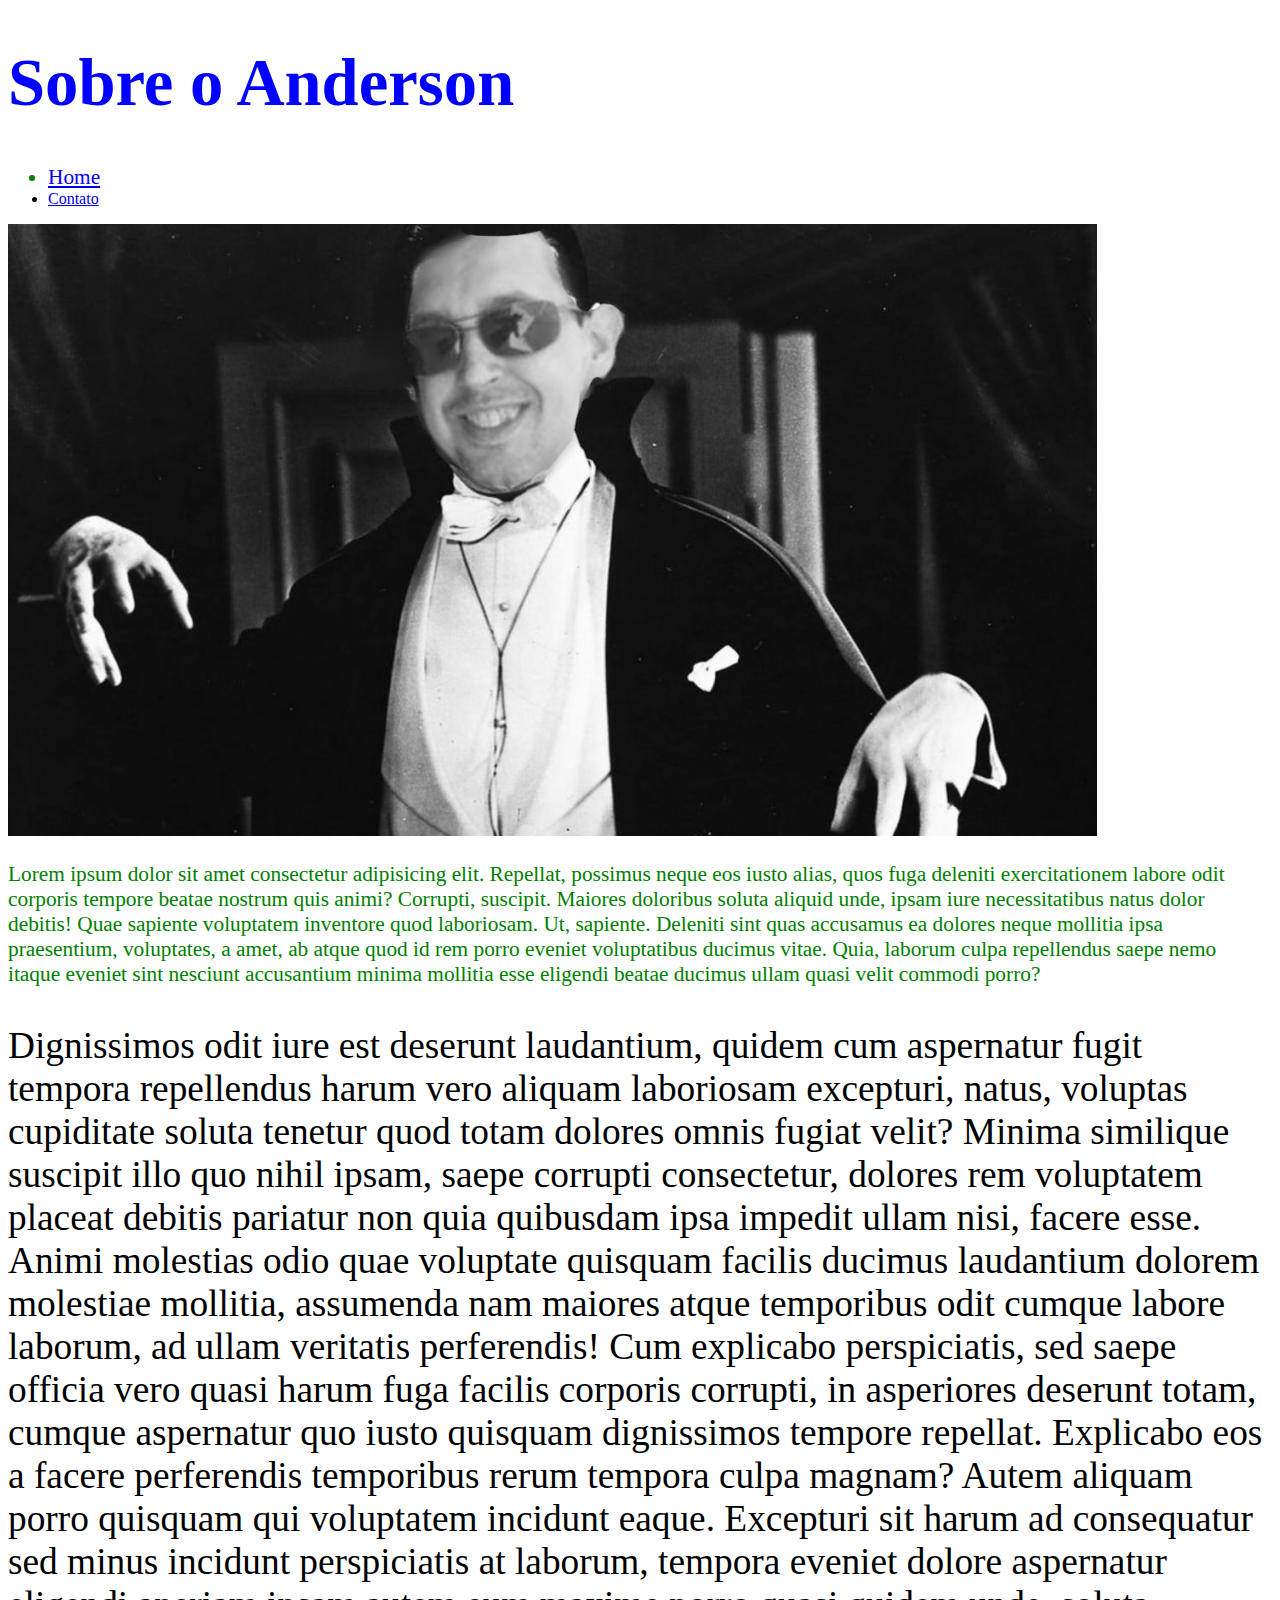
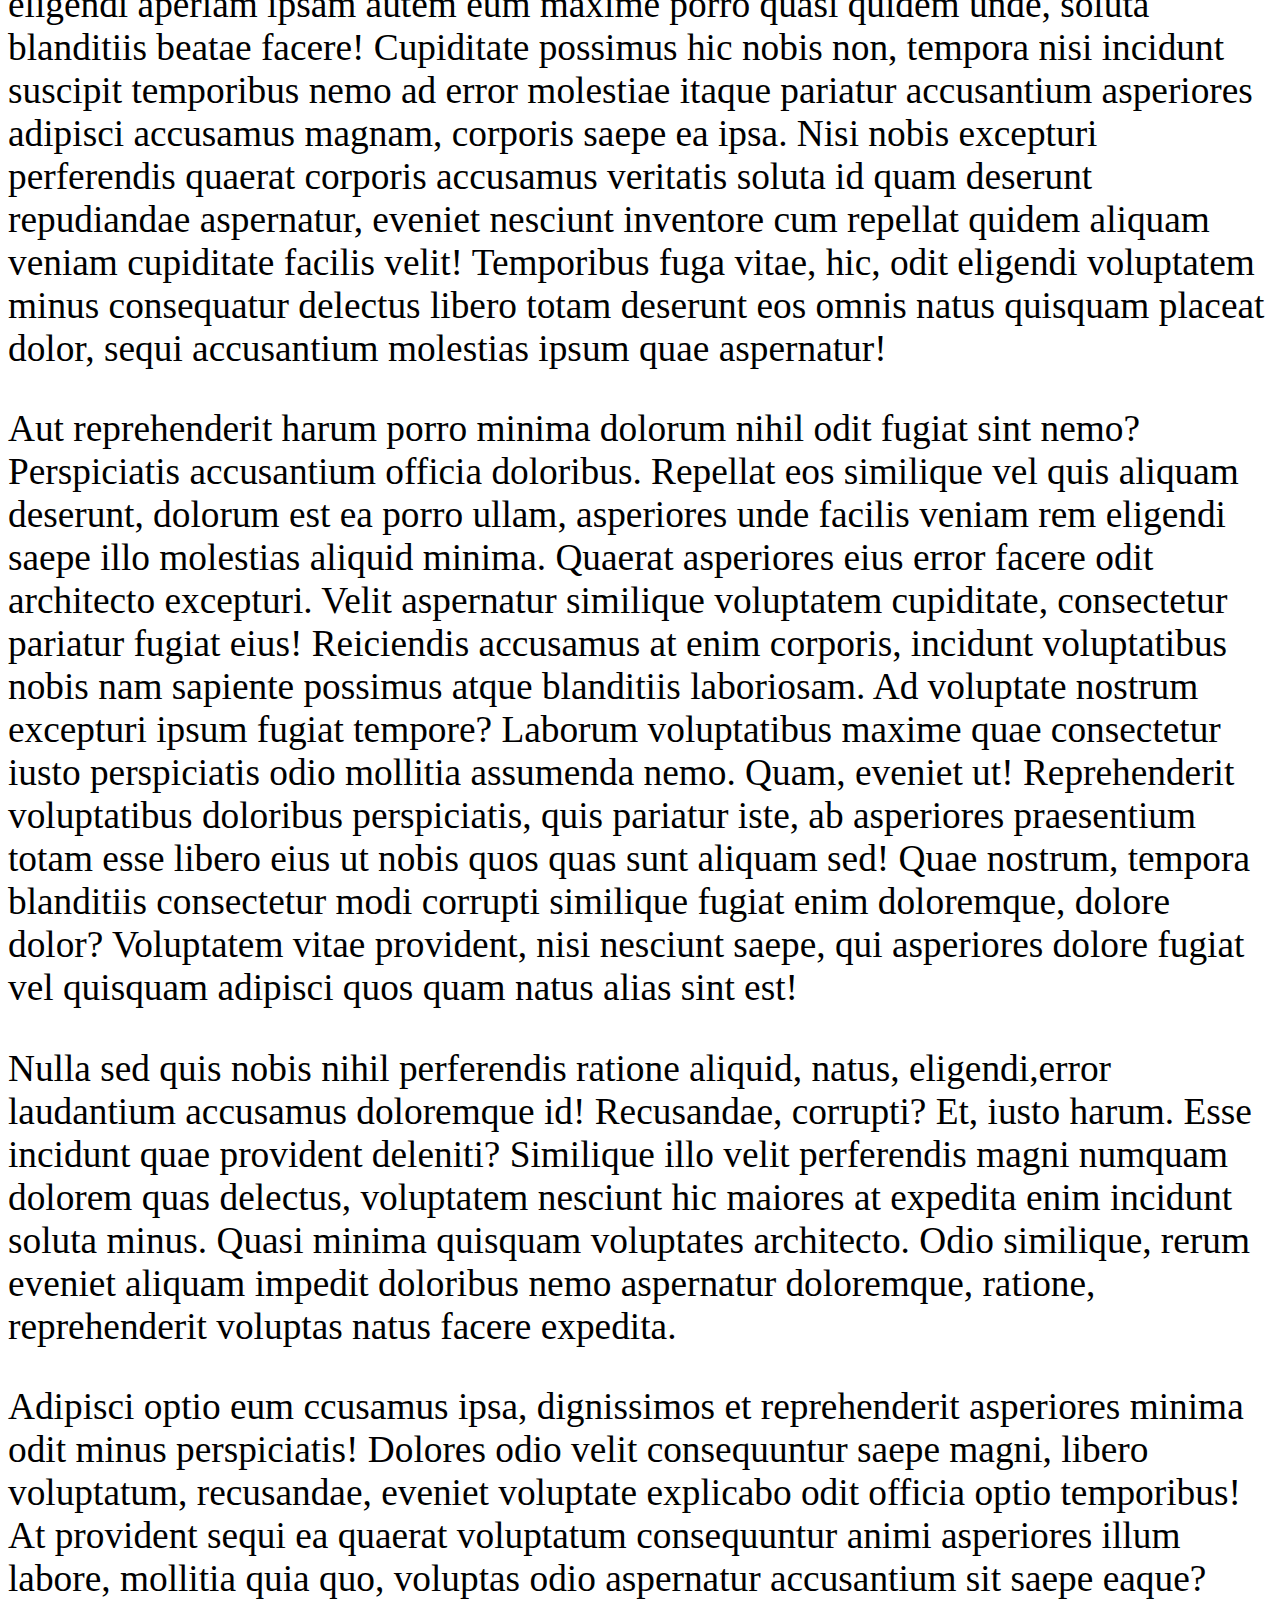
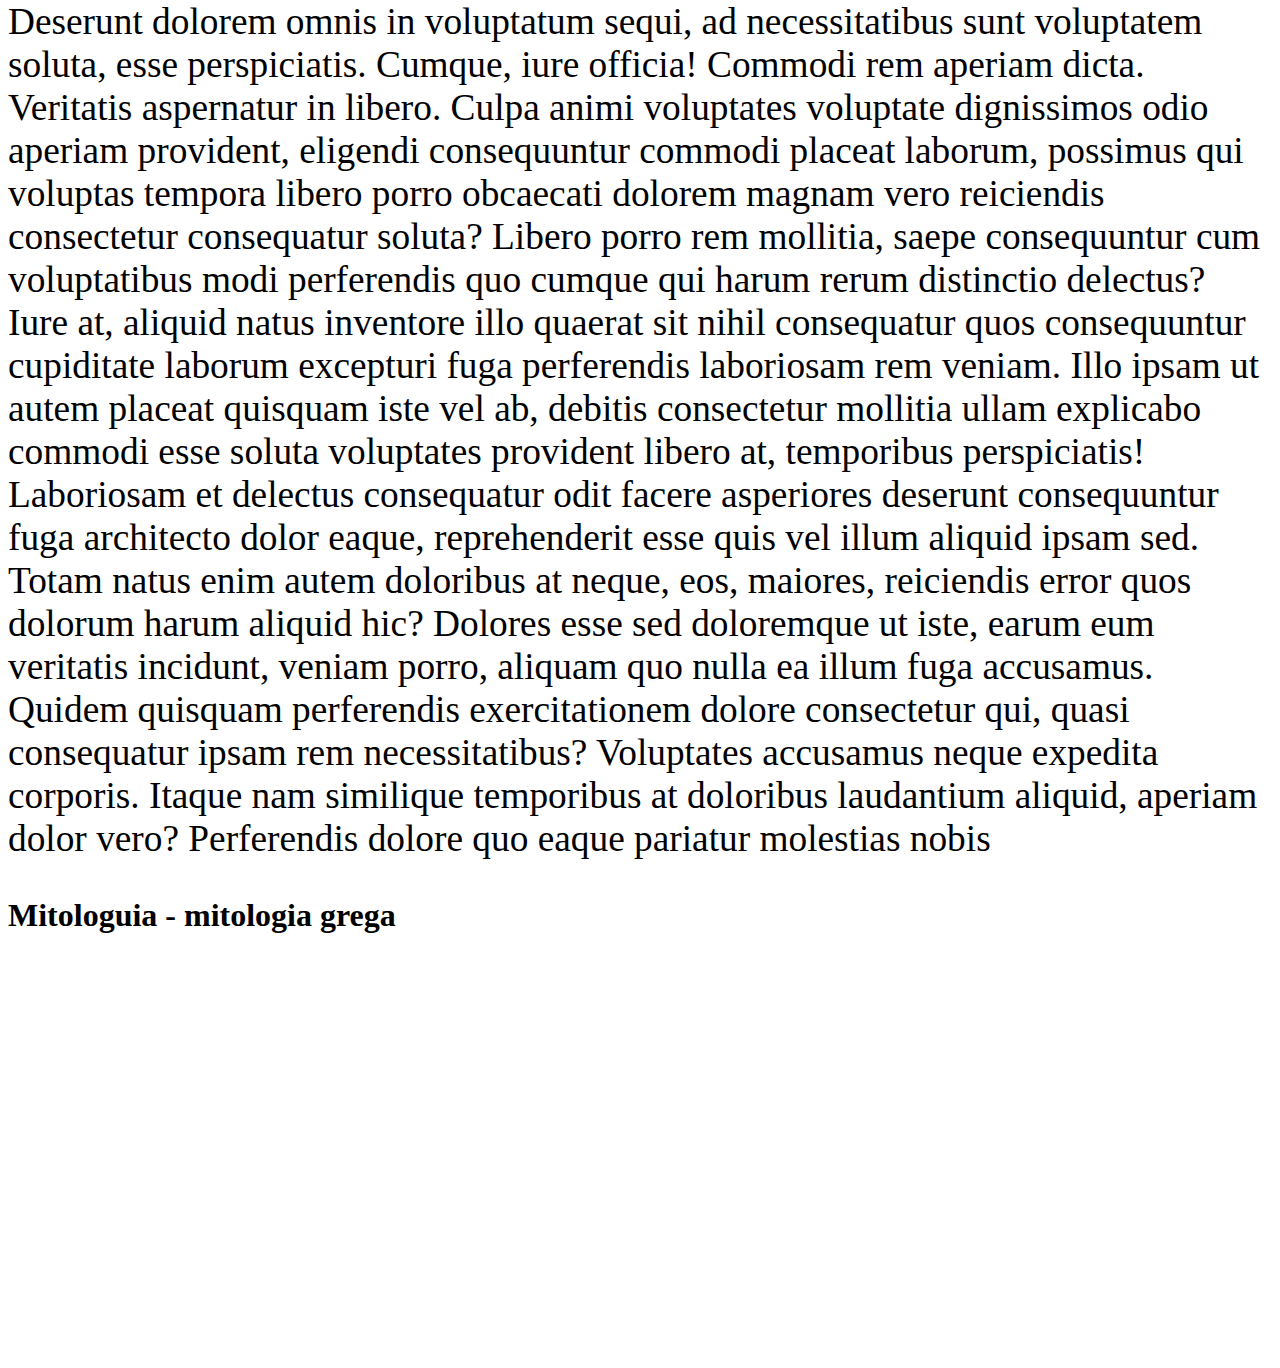
<file: index.html>
<!DOCTYPE html><!--informa para o navegador a versão do html-->
<html lang="pt-br"> <!--tag que indiqua a linguagem em que a pagina html sera escrita-->
<head>
    <meta charset="UTF-8"><!--viabiliza a utilização de caracteres do codigo ASCII-->
    <meta name="viewport" content="width=device-width, initial-scale=1.0"><!--viabiliza a responsividada-->
    <title>Meu Perfil</title>
    
    <style>
        p{
            font-size:28pt
        }
        #cor{
            font-size: 16pt;
            color: green;
        }

    </style>
    


</head>
<body>
    
    <h1 style="font-size: 50pt; color: blue;"> Sobre o Anderson </h1>

    <ul >
        <li id="cor">
           <a href="index.html">Home</a>
        </li>
        <li>
            <a href="Contato.html">Contato</a>
        </li>
    </ul>

    <img src="assets/anderson_dracula.jpg" alt="Minha foto">

    <p id="cor">
        Lorem ipsum dolor sit amet consectetur adipisicing elit. Repellat, possimus neque eos iusto alias, quos fuga 
        deleniti exercitationem labore odit corporis tempore beatae nostrum quis animi? Corrupti, suscipit. Maiores doloribus 
        soluta aliquid unde, ipsam iure necessitatibus natus dolor debitis! Quae sapiente voluptatem inventore quod laboriosam. 
        Ut, sapiente. Deleniti sint quas accusamus ea dolores neque mollitia ipsa praesentium, voluptates, a amet, ab atque 
        quod id rem porro eveniet voluptatibus ducimus vitae. Quia, laborum culpa repellendus saepe nemo itaque eveniet sint 
        nesciunt accusantium minima mollitia esse eligendi beatae ducimus ullam quasi velit commodi porro? 
    </p>
    <p>
        Dignissimos odit iure est deserunt laudantium, quidem cum aspernatur fugit tempora repellendus harum vero aliquam laboriosam excepturi, 
        natus, voluptas cupiditate soluta tenetur quod totam dolores omnis fugiat velit? Minima similique suscipit illo quo 
        nihil ipsam, saepe corrupti consectetur, dolores rem voluptatem placeat debitis pariatur non quia quibusdam ipsa 
        impedit ullam nisi, facere esse. Animi molestias odio quae voluptate quisquam facilis ducimus laudantium dolorem 
        molestiae mollitia, assumenda nam maiores atque temporibus odit cumque labore laborum, ad ullam veritatis perferendis! 
        Cum explicabo perspiciatis, sed saepe officia vero quasi harum fuga facilis corporis corrupti, in asperiores deserunt 
        totam, cumque aspernatur quo iusto quisquam dignissimos tempore repellat. Explicabo eos a facere perferendis temporibus 
        rerum tempora culpa magnam? Autem aliquam porro quisquam qui voluptatem incidunt eaque. Excepturi sit harum ad 
        consequatur sed minus incidunt perspiciatis at laborum, tempora eveniet dolore aspernatur eligendi aperiam ipsam 
        autem eum maxime porro quasi quidem unde, soluta blanditiis beatae facere! Cupiditate possimus hic nobis non, tempora 
        nisi incidunt suscipit temporibus nemo ad error molestiae itaque pariatur accusantium asperiores adipisci accusamus 
        magnam, corporis saepe ea ipsa. Nisi nobis excepturi perferendis quaerat corporis accusamus veritatis soluta id quam 
        deserunt repudiandae aspernatur, eveniet nesciunt inventore cum repellat quidem aliquam veniam cupiditate facilis 
        velit! Temporibus fuga vitae, hic, odit eligendi voluptatem minus consequatur delectus libero totam deserunt eos omnis
        natus quisquam placeat dolor, sequi accusantium molestias ipsum quae aspernatur! 
    </p>
    <p>
        Aut reprehenderit harum porro minima dolorum nihil odit fugiat sint nemo? Perspiciatis accusantium officia doloribus. Repellat eos similique vel quis 
        aliquam deserunt, dolorum est ea porro ullam, asperiores unde facilis veniam rem eligendi saepe illo molestias 
        aliquid minima. Quaerat asperiores eius error facere odit architecto excepturi. Velit aspernatur similique voluptatem 
        cupiditate, consectetur pariatur fugiat eius! Reiciendis accusamus at enim corporis, incidunt voluptatibus nobis nam 
        sapiente possimus atque blanditiis laboriosam. Ad voluptate nostrum excepturi ipsum fugiat tempore? Laborum 
        voluptatibus maxime quae consectetur iusto perspiciatis odio mollitia assumenda nemo. Quam, eveniet ut! Reprehenderit 
        voluptatibus doloribus perspiciatis, quis pariatur iste, ab asperiores praesentium totam esse libero eius ut nobis 
        quos quas sunt aliquam sed! Quae nostrum, tempora blanditiis consectetur modi corrupti similique fugiat enim 
        doloremque, dolore dolor? Voluptatem vitae provident, nisi nesciunt saepe, qui asperiores dolore fugiat vel quisquam 
        adipisci quos quam natus alias sint est! 
    </p>
    <p>    
    Nulla sed quis nobis nihil perferendis ratione aliquid, natus, eligendi,error laudantium accusamus doloremque id! 
    Recusandae, corrupti? Et, iusto harum. Esse incidunt quae provident deleniti? Similique illo velit perferendis magni 
    numquam dolorem quas delectus, voluptatem nesciunt hic maiores at expedita enim incidunt soluta minus. 
    Quasi minima quisquam voluptates architecto. Odio similique, rerum eveniet aliquam impedit doloribus nemo aspernatur 
    doloremque, ratione, reprehenderit voluptas natus facere expedita. 
    </p>
    <p>
        Adipisci optio eum ccusamus ipsa, dignissimos et reprehenderit asperiores minima odit minus perspiciatis! Dolores odio velit 
        consequuntur saepe magni, libero voluptatum, recusandae, eveniet voluptate explicabo odit officia optio temporibus! 
        At provident sequi ea quaerat voluptatum consequuntur animi asperiores illum labore, mollitia quia quo, voluptas odio 
        aspernatur accusantium sit saepe eaque? Deserunt dolorem omnis in voluptatum sequi, ad necessitatibus sunt voluptatem 
        soluta, esse perspiciatis. Cumque, iure officia! Commodi rem aperiam dicta. Veritatis aspernatur in libero. Culpa 
        animi voluptates voluptate dignissimos odio aperiam provident, eligendi consequuntur commodi placeat laborum, possimus 
        qui voluptas tempora libero porro obcaecati dolorem magnam vero reiciendis consectetur consequatur soluta? Libero 
        porro rem mollitia, saepe consequuntur cum voluptatibus modi perferendis quo cumque qui harum rerum distinctio 
        delectus? Iure at, aliquid natus inventore illo quaerat sit nihil consequatur quos consequuntur cupiditate laborum 
        excepturi fuga perferendis laboriosam rem veniam. Illo ipsam ut autem placeat quisquam iste vel ab, debitis
        consectetur mollitia ullam explicabo commodi esse soluta voluptates provident libero at, temporibus perspiciatis! 
        Laboriosam et delectus consequatur odit facere asperiores deserunt consequuntur fuga architecto dolor eaque, 
        reprehenderit esse quis vel illum aliquid ipsam sed. Totam natus enim autem doloribus at neque, eos, maiores, 
        reiciendis error quos dolorum harum aliquid hic? Dolores esse sed doloremque ut iste, earum eum veritatis incidunt, 
        veniam porro, aliquam quo nulla ea illum fuga accusamus. Quidem quisquam perferendis exercitationem dolore consectetur 
        qui, quasi consequatur ipsam rem necessitatibus? Voluptates accusamus neque expedita corporis. Itaque nam similique 
        temporibus at doloribus laudantium aliquid, aperiam dolor vero? Perferendis dolore quo eaque pariatur molestias nobis 
    </p>

    <h1>Mitologuia - mitologia grega</h1>
    <iframe width="500" 
            height="400"
            src="https://www.youtube.com/embed/jM6sT6iL9S4?si=qFmsAq-f1WHyxQat" 
            title="Mitologia Grega - mitologuia" 
            frameborder="0" 
            allow="accelerometer; autoplay; clipboard-write; encrypted-media; gyroscope; picture-in-picture; web-share" 
            referrerpolicy="strict-origin-when-cross-origin" 
            allowfullscreen>
    </iframe>

</body>
</html>
</file>
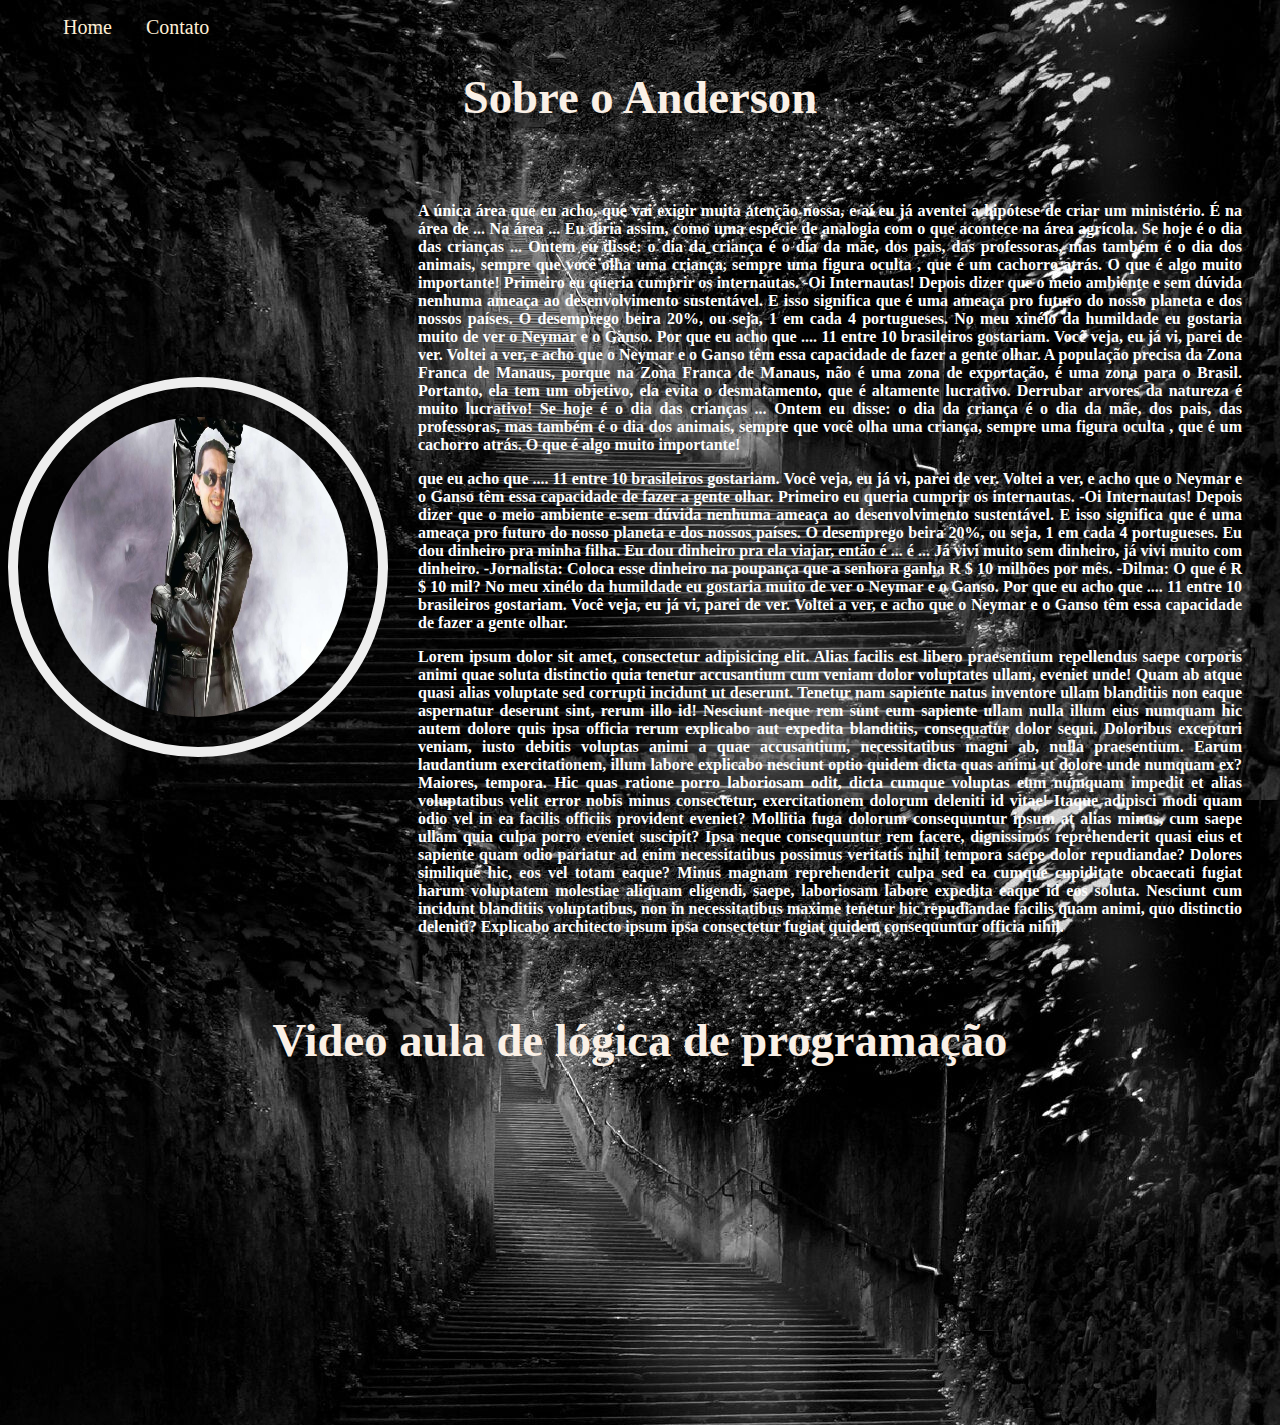
<file: fundamentos-Turma30-css/index.html>
<!DOCTYPE html>
<html lang="pt-br">

<head>
    <meta charset="UTF-8">
    <meta name="viewport" content="width=device-width, initial-scale=1.0">
    <title>Meu Perfil</title>

    <link rel="stylesheet" href="assets/CSS/style.css">

</head>

<body class="fundo">

    <ul id="menu">
        <li>
            <a href="index.html">Home</a>
        </li>
        <li>
            <a href="contato.html">Contato</a>
        </li>
    </ul>

    <h1 class="center titulo">Sobre o Anderson</h1>

    <div class="container">

        <div>
            <img class="br-50 wh-300 p-30 foto" src="assets/img/anderson_blade.jpg" alt="Minha foto">
        </div>

        <div class="p-30 justify texto">
            <p>
                A única área que eu acho, que vai exigir muita atenção nossa, e aí eu já aventei a hipótese de criar um
                ministério. É na área de ... Na área ... Eu diria assim, como uma espécie de analogia com o que acontece
                na área
                agrícola.

                Se hoje é o dia das crianças ... Ontem eu disse: o dia da criança é o dia da mãe, dos pais, das
                professoras, mas
                também é o dia dos animais, sempre que você olha uma criança, sempre uma figura oculta , que é um
                cachorro
                atrás. O que é algo muito importante!

                Primeiro eu queria cumprir os internautas. -Oi Internautas! Depois dizer que o meio ambiente e sem
                dúvida
                nenhuma ameaça ao desenvolvimento sustentável. E isso significa que é uma ameaça pro futuro do nosso
                planeta e
                dos nossos países. O desemprego beira 20%, ou seja, 1 em cada 4 portugueses.

                No meu xinélo da humildade eu gostaria muito de ver o Neymar e o Ganso. Por que eu acho que .... 11
                entre 10
                brasileiros gostariam. Você veja, eu já vi, parei de ver. Voltei a ver, e acho que o Neymar e o Ganso
                têm essa
                capacidade de fazer a gente olhar.

                A população precisa da Zona Franca de Manaus, porque na Zona Franca de Manaus, não é uma zona de
                exportação, é
                uma zona para o Brasil. Portanto, ela tem um objetivo, ela evita o desmatamento, que é altamente
                lucrativo.
                Derrubar arvores da natureza é muito lucrativo!

                Se hoje é o dia das crianças ... Ontem eu disse: o dia da criança é o dia da mãe, dos pais, das
                professoras, mas
                também é o dia dos animais, sempre que você olha uma criança, sempre uma figura oculta , que é um
                cachorro
                atrás. O que é algo muito importante!
            </p>

            <p>
                que eu acho que .... 11 entre 10 brasileiros gostariam. Você veja, eu já vi, parei de ver. Voltei a ver,
                e acho
                que o Neymar e o Ganso têm essa capacidade de fazer a gente olhar.

                Primeiro eu queria cumprir os internautas. -Oi Internautas! Depois dizer que o meio ambiente e sem
                dúvida
                nenhuma ameaça ao desenvolvimento sustentável. E isso significa que é uma ameaça pro futuro do nosso
                planeta e
                dos nossos países. O desemprego beira 20%, ou seja, 1 em cada 4 portugueses.

                Eu dou dinheiro pra minha filha. Eu dou dinheiro pra ela viajar, então é ... é ... Já vivi muito sem
                dinheiro,
                já vivi muito com dinheiro. -Jornalista: Coloca esse dinheiro na poupança que a senhora ganha R $ 10
                milhões por
                mês. -Dilma: O que é R $ 10 mil?

                No meu xinélo da humildade eu gostaria muito de ver o Neymar e o Ganso. Por que eu acho que .... 11
                entre 10
                brasileiros gostariam. Você veja, eu já vi, parei de ver. Voltei a ver, e acho que o Neymar e o Ganso
                têm essa
                capacidade de fazer a gente olhar.
            </p>

            <p>Lorem ipsum dolor sit amet, consectetur adipisicing elit. Alias facilis est libero praesentium
                repellendus saepe corporis animi quae soluta distinctio quia tenetur accusantium cum veniam dolor
                voluptates ullam, eveniet unde! Quam ab atque quasi alias voluptate sed corrupti incidunt ut deserunt.
                Tenetur nam sapiente natus inventore ullam blanditiis non eaque aspernatur deserunt sint, rerum illo id!
                Nesciunt neque rem sunt eum sapiente ullam nulla illum eius numquam hic autem dolore quis ipsa officia
                rerum explicabo aut expedita blanditiis, consequatur dolor sequi. Doloribus excepturi veniam, iusto
                debitis voluptas animi a quae accusantium, necessitatibus magni ab, nulla praesentium. Earum laudantium
                exercitationem, illum labore explicabo nesciunt optio quidem dicta quas animi ut dolore unde numquam ex?
                Maiores, tempora. Hic quas ratione porro laboriosam odit, dicta cumque voluptas eum numquam impedit et
                alias voluptatibus velit error nobis minus consectetur, exercitationem dolorum deleniti id vitae! Itaque
                adipisci modi quam odio vel in ea facilis officiis provident eveniet? Mollitia fuga dolorum consequuntur
                ipsum at alias minus, cum saepe ullam quia culpa porro eveniet suscipit? Ipsa neque consequuntur rem
                facere, dignissimos reprehenderit quasi eius et sapiente quam odio pariatur ad enim necessitatibus
                possimus veritatis nihil tempora saepe dolor repudiandae? Dolores similique hic, eos vel totam eaque?
                Minus magnam reprehenderit culpa sed ea cumque cupiditate obcaecati fugiat harum voluptatem molestiae
                aliquam eligendi, saepe, laboriosam labore expedita eaque id eos soluta. Nesciunt cum incidunt
                blanditiis voluptatibus, non in necessitatibus maxime tenetur hic repudiandae facilis quam animi, quo
                distinctio deleniti? Explicabo architecto ipsum ipsa consectetur fugiat quidem consequuntur officia
                nihil.</p>
        </div>

    </div>

    <h1 class="center titulo">Video aula de lógica de programação</h1>

    <iframe 
        width="560" 
        height="315" 
        src="https://www.youtube.com/embed/jsC48YH3aic" 
        title="YouTube video player" 
        frameborder="0" 
        allow="accelerometer; autoplay; clipboard-write; encrypted-media; gyroscope; picture-in-picture" allowfullscreen>
    </iframe>

</body>

</html>
</file>
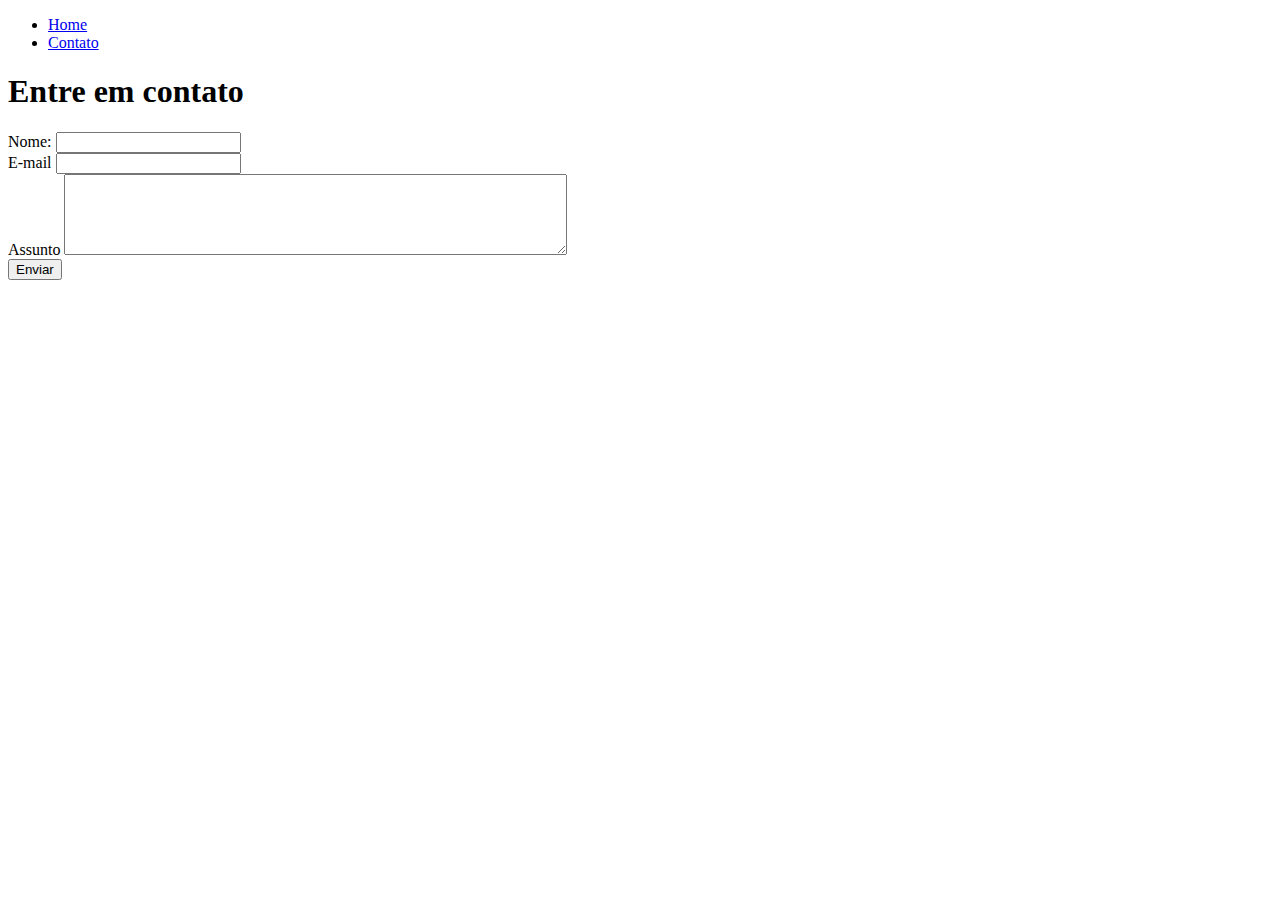
<file: Contato.html>
<!DOCTYPE html>
<html lang="pt-br">
<head>
    <meta charset="UTF-8">
    <meta name="viewport" content="width=device-width, initial-scale=1.0">
    <title>Contato</title>
</head>
<body>

    <ul>
        <li>
          <a href="index.html">Home</a>
        <li>
          <a href="contato.html">Contato</a>
        </li>
    </ul>

    <h1>Entre em contato</h1>

    <form>
        <label for="nome">Nome:</label>
        <input type="text" id="nome">
        <br>
        <label for="email">E-mail</label>
        <input type="text" id="email">
        <br>
        <label for="assunto">Assunto</label>
        <textarea name="assunto" id="assunto" cols="60" rows="5"></textarea>
        <br>
        <button type="button">Enviar</button>
    </form>

</body>
</html>
</file>
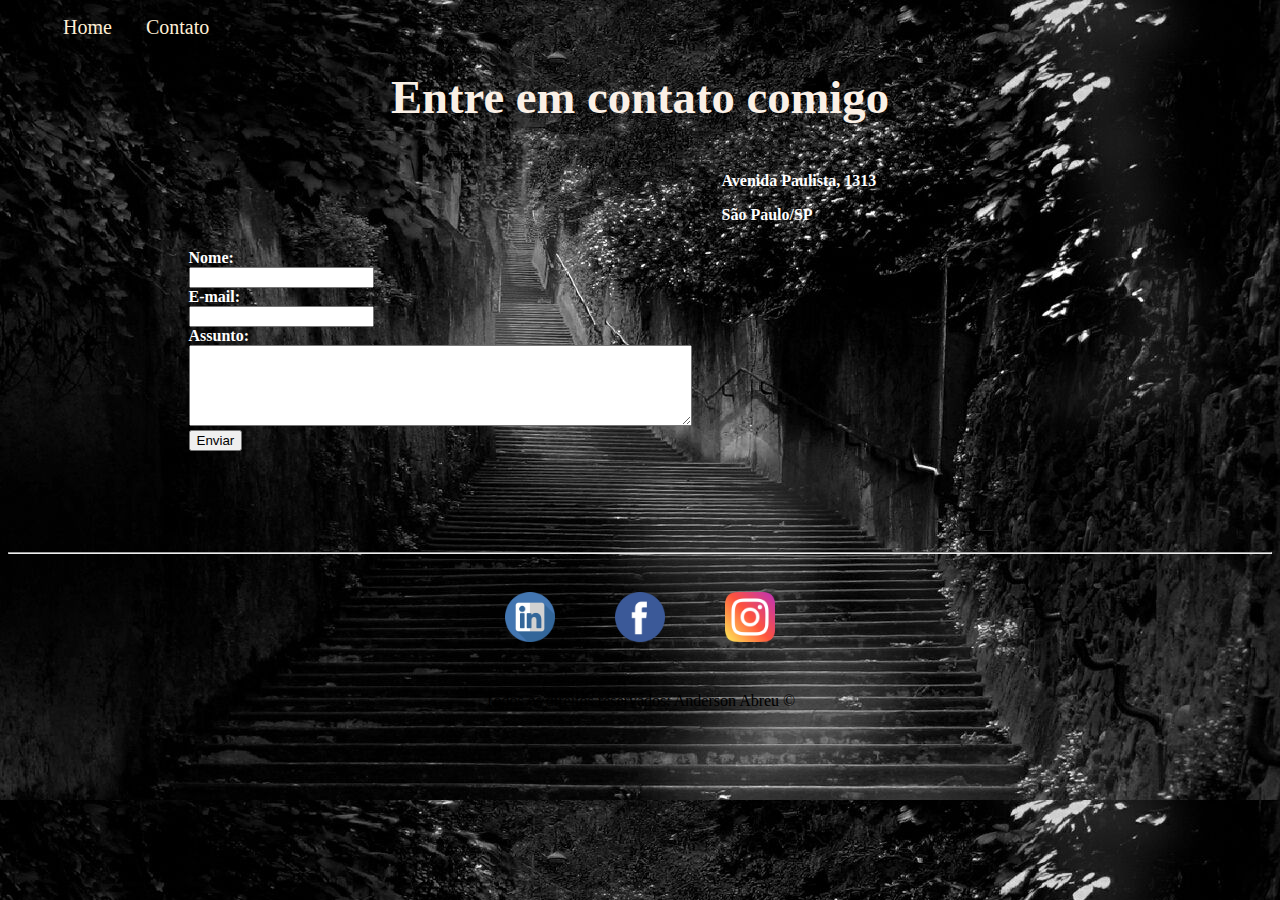
<file: fundamentos-Turma30-css/contato.html>
<!DOCTYPE html>
<html lang="pt-br">

<head>
    <meta charset="UTF-8">
    <meta name="viewport" content="width=device-width, initial-scale=1.0">
    <title>Contato</title>
    <link rel="stylesheet" href="assets/CSS/style.css">

</head>

<body class="fundo">

    <ul id="menu">
        <li>
            <a href="index.html">Home</a>
        </li>
        <li>
            <a href="contato.html">Contato</a>
        </li>
    </ul>

    <h1 class="center titulo">Entre em contato comigo</h1>

<div class="container texto">

    <div class="p-30">
        <form>
            <label for="nome">Nome:</label><br>
            <input type="text" id="nome">
            <br>
            <label for="email">E-mail:</label> <br>
            <input type="email" id="email">
            <br>
            <label for="assunto">Assunto:</label><br>
            <textarea name="assunto" id="assunto" cols="60" rows="5"></textarea>
            <br>
            <button type="button">Enviar</button>
        </form>
    
    </div>

    <div>
        <p>Avenida Paulista, 1313</p>
        <p>São Paulo/SP</p>
    
        <iframe
            src="https://www.google.com/maps/embed?pb=!1m18!1m12!1m3!1d3657.1375324781457!2d-46.656635285022176!3d-23.563503484681824!2m3!1f0!2f0!3f0!3m2!1i1024!2i768!4f13.1!3m3!1m2!1s0x94ce59b8bef0c08d%3A0x1e5b40890eac320d!2sAv.%20Paulista%2C%201313%20-%20Centro%20Hist%C3%B3rico%20de%20S%C3%A3o%20Paulo%2C%20S%C3%A3o%20Paulo%20-%20SP%2C%2001310-300!5e0!3m2!1spt-BR!2sbr!4v1603297507800!5m2!1spt-BR!2sbr"
            width="400" 
            height="300" 
            frameborder="0" 
            style="border:0;" 
            allowfullscreen="" 
            aria-hidden="false" 
            tabindex="0" 
            id="mapa">
        </iframe>
    </div>

</div>
    <hr>
    <div class="container">
        <a href="https://www.linkedin.com/feed/" target="_blank">
            <img class="tm-social p-30 rs1" src="assets/img/linkedin.png" alt="logo do linkedin">
        </a>
        <a href="https://www.facebook.com/anderson.mendoncadeabreu/"  target="_blank">
            <img class="tm-social p-30 rs1" src="assets/img/facebook.png" alt="logo do facebook">
        </a>
        <a href="https://www.instagram.com/prof_anderson_abreu/?hl=pt-br"  target="_blank">
            <img class="tm-social p-30 rs1" src="assets/img/instagram.png" alt="logo do instagram">
        </a>
    </div>
    <p class="center">
        Todos os direitos reservados: Anderson Abreu &copy

    </p>
</footer>
</body>

</html>
</file>
<file: fundamentos-Turma30-css/assets/CSS/style.css>
.center{
    text-align: center;
   
}
.titulo{
    font-size: 35pt;
    color: linen;
    font-family: cursive;
}

.justify{
    text-align: justify;
}

.container{
    display: flex;
    flex-flow: row;
    justify-content: center;
    align-items: center
}



#menu li {
    display: inline;
    padding: 15px;
    
}

.menu2{
    font-size: 20pt;
    padding: 25px;
}

#menu li a{
    text-decoration: none;
    color: papayawhip;
    font-size: 20px;
    
}

#menu li a:hover{
    color: red;
}

.p-30{
    padding: 30px;
}
.br-50{
    border-radius: 50%;
}

.wh-300{
    width: 300px;
    height: 300px;
}
.tm-social{
    width: 50px;
    height: 50px;
    display: inline;
}

.mb-50{
    margin-bottom: 50px;
}
/*Estilo da pagina contato.html*/

.ml-50{
    margin-left: 50px;
}

.rs1{
    transition: all 0.5s;
    cursor: pointer;
}

.rs1:hover{
    -webkit-filter: drop-shadow(15px 10px 5px rgba(0,0,0,.5));
    filter: drop-shadow(15px 10px 5px rgba(0,0,0,.5));
}

.foto{
    transition: all .5s;
    border: 10px solid #eeeeee;
}

.foto:hover{
    border: 10px solid #781f40;
    border-radius: 50%;
    -webkit-filter: drop-shadow(15px 7px 1px rgba(0,0,0,.5));
    filter: drop-shadow(15px 7px 1px rgba(0,0,0,.5));
    -webkit-transform: rotateZ(-360deg) scale(1.5);
    transform: rotateZ(-360deg) scale(1.5);
}

.fundo{
    background-image: url(../img/fundo1.jpg);
}

.texto{
    color: white;
    font-weight: bold;
}
</file>
